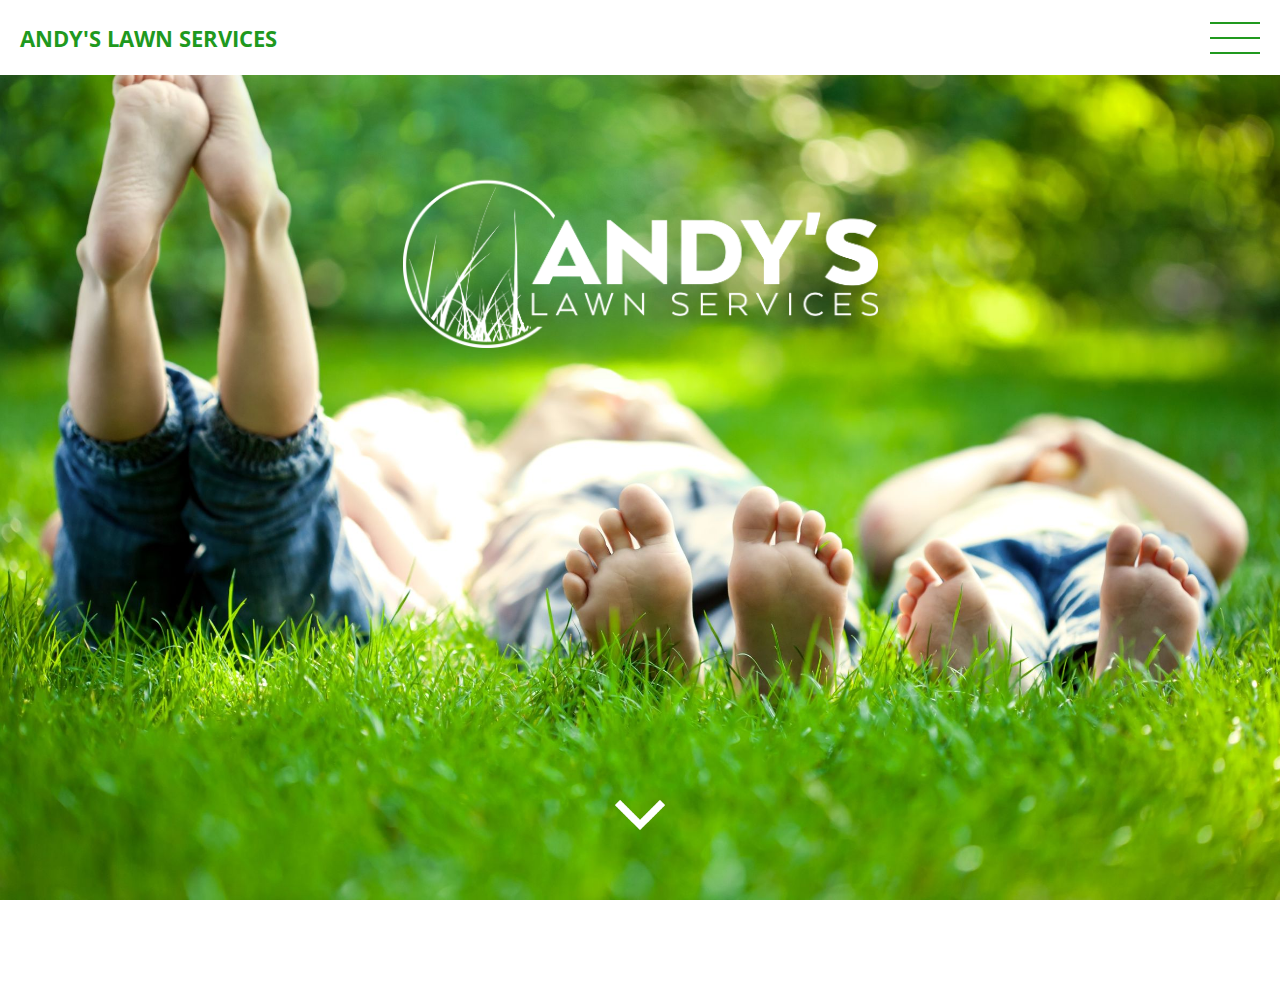
<file: new.html>
<!DOCTYPE html>
<html lang="en">
  <head>
    <meta charset="utf-8">
    <title>Andy's Lawn Services</title>
    <meta name="description" content="">
    <meta name="author" content="Andy Radloff">
    <meta name="viewport" content="width=device-width, initial-scale=1.0">
    <link rel="stylesheet" href="css/style.min.css">
    <!--link(rel="icon", type="image/png", href="images/favicon.png")-->
    <link href="https://fonts.googleapis.com/css?family=Open+Sans" rel="stylesheet">
  </head>
  <body>
    <div class="mobile-nav">
          <ul>
            <!--li: a(href="#about") About-->
            <li><a href="#services">Services</a></li>
            <li><a href="#quote">Quote</a></li>
            <!--li: a(href="#testimonials") Testimonials-->
            <li><a href="#contact">Contact</a></li>
          </ul>
    </div>
    <header>
      <div class="title-nav">
        <h1 class="site-title"><a id="title">Andy's Lawn Services</a></h1>
      </div>
      <div class="mobile-nav-toggle"><span></span></div>
      <nav class="site-nav">
            <ul>
              <!--li: a(href="#about") About-->
              <li><a href="#services">Services</a></li>
              <li><a href="#quote">Quote</a></li>
              <!--li: a(href="#testimonials") Testimonials-->
              <li><a href="#contact">Contact</a></li>
            </ul>
      </nav>
    </header>
    <section class="video-box">
      <div class="logo"></div>
      <div class="scroll-icon"></div>
    </section>
    <section id="services" class="services">
      <h1>Our Services</h1>
      <div class="lawn-mowing"></div>
      <div class="aeration"></div>
      <div class="over-seeding"></div>
      <div class="snow-removal"></div>
    </section>
    <section id="quote" class="quote">
      <h1>Request a Quote</h1>
    </section>
    <section id="contact" class="contact">
      <h1>Contact Us</h1>
    </section>
    <div class="placeholder"></div>
  </body>
  <script src="scripts/jquery.min.js"></script>
  <script src="scripts/functions.js"></script>
</html>
</file>
<file: css/style.min.css>
body{color:#363636;font-family:"Futura PT W02 Heavy", Futura, "Trebuchet MS", Arial, sans-serif;margin:0}.mobile-nav{display:none;position:absolute;width:100%;background:white;padding:75px 0 20px 0}.mobile-nav ul{list-style:none;margin:0;padding:0}.mobile-nav li{text-align:center;margin-bottom:15px}.mobile-nav a{text-decoration:none;color:#adadad;font-size:18px}.mobile-nav.is-open{display:block;z-index:999}header{width:100vw;height:75px;display:flex;flex-direction:row;justify-content:space-between;align-items:center}.title-nav{color:#20991e;font-family:"Open Sans", sans-serif;margin-left:20px;z-index:999}.site-title{text-transform:uppercase;font-size:22px;font-weight:bold}.mobile-nav-toggle{width:50px;height:50px;margin-right:20px;display:flex;align-items:center;cursor:pointer;z-index:1000}.mobile-nav-toggle span,.mobile-nav-toggle span:before,.mobile-nav-toggle span:after{display:block;content:"";height:2px;width:100%;background:#20991e;position:relative;transition:all 0.3s ease-in-out}.mobile-nav-toggle span:before{top:15px}.mobile-nav-toggle span:after{bottom:17px}.mobile-nav-toggle.is-open span{background:transparent}.mobile-nav-toggle.is-open span:before{transform-origin:center;transform:rotate(45deg);top:0}.mobile-nav-toggle.is-open span:after{top:-1px;transform:rotate(-45deg)}.site-nav{display:none}.video-box{position:absolute;height:calc(100vh - 75px);width:100%;background-image:url("../images/background2.jpg");background-size:cover;background-repeat:no-repeat;background-position:top;background-overflow:hidden;background-attachment:fixed}.logo{height:20vh;margin:10px;position:relative;top:10%;background-image:url("../images/allwhite-logo.png");background-position:center;background-size:contain;background-repeat:no-repeat}.scroll-icon{height:50px;width:50px;left:calc(50vw - 25px);bottom:50px;position:absolute;background-image:url("../images/scroll-icon.png");background-size:contain;background-repeat:no-repeat;attachment:fixed;z-index:999;animation:grow 2.5s linear infinite}@keyframes grow{0%{transform:scale(1)}30%{transform:scale(1.2) translateY(30px)}100%{transform:scale(1)}}@media (max-width: 330px){.site-title{font-size:18px}.mobile-nav-toggle{width:40px;height:40px}.mobile-nav a{font-size:16px}}.placeholder{height:736px}
</file>
